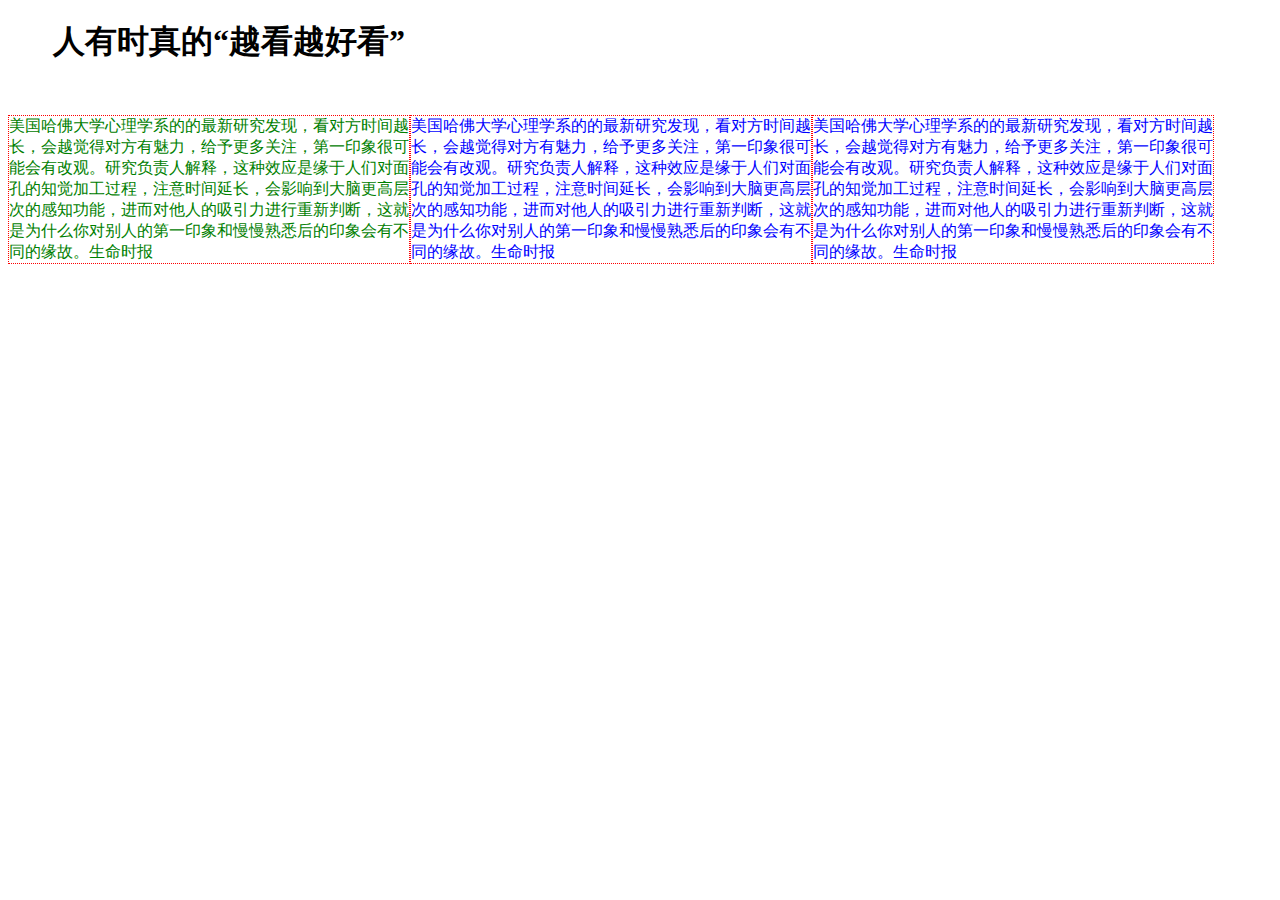
<file: index.html>
<!DOCTYPE html>
<html>

<head>
    <meta charset="utf-8">
    <meta http-equiv="X-UA-Compatible" content="IE=edge">
    <title>人有时真的“越看越好看”</title>
    <link rel="stylesheet" href="css/main.css">
</head>

<body>
    <h1 class="normal">人有时真的“越看越好看”</h1>
    <p class="green left">美国哈佛大学心理学系的的最新研究发现，看对方时间越长，会越觉得对方有魅力，给予更多关注，第一印象很可能会有改观。研究负责人解释，这种效应是缘于人们对面孔的知觉加工过程，注意时间延长，会影响到大脑更高层次的感知功能，进而对他人的吸引力进行重新判断，这就是为什么你对别人的第一印象和慢慢熟悉后的印象会有不同的缘故。生命时报
    </p>
    <p class="normal middle">美国哈佛大学心理学系的的最新研究发现，看对方时间越长，会越觉得对方有魅力，给予更多关注，第一印象很可能会有改观。研究负责人解释，这种效应是缘于人们对面孔的知觉加工过程，注意时间延长，会影响到大脑更高层次的感知功能，进而对他人的吸引力进行重新判断，这就是为什么你对别人的第一印象和慢慢熟悉后的印象会有不同的缘故。生命时报
    </p>
    <p class="normal right">美国哈佛大学心理学系的的最新研究发现，看对方时间越长，会越觉得对方有魅力，给予更多关注，第一印象很可能会有改观。研究负责人解释，这种效应是缘于人们对面孔的知觉加工过程，注意时间延长，会影响到大脑更高层次的感知功能，进而对他人的吸引力进行重新判断，这就是为什么你对别人的第一印象和慢慢熟悉后的印象会有不同的缘故。生命时报
    </p>
</body>

</html>
</file>
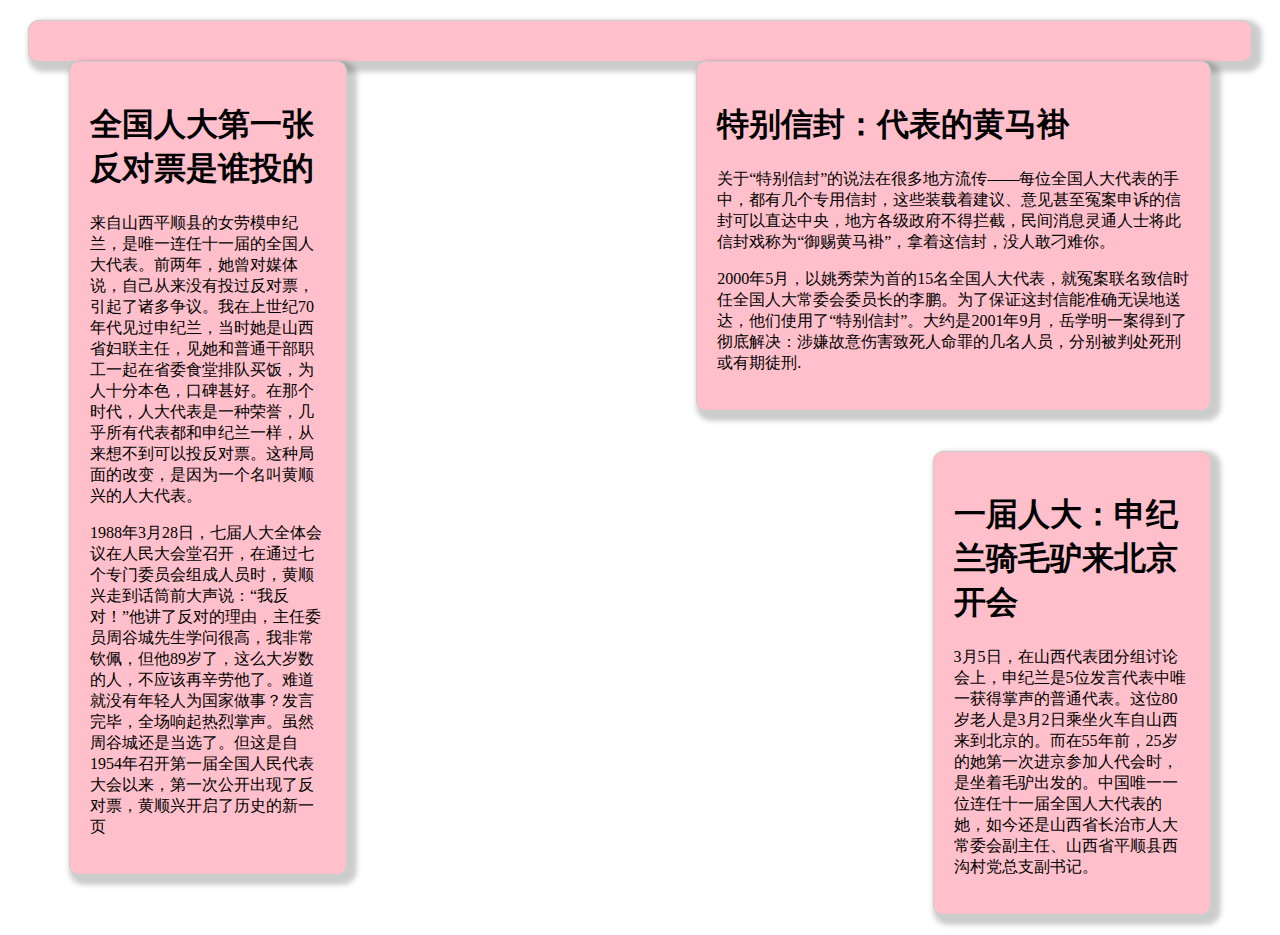
<file: 7/index.html>
<!DOCTYPE html>
<html>
<head>
	<meta charset="utf-8">
	<meta http-equiv="X-UA-Compatible" content="IE=edge">
	<title>定位相关属练习</title>
	<link rel="stylesheet" href="main.css">
</head>
<body>
<div>
	<div class="left">
	<h1>全国人大第一张反对票是谁投的</h1>
	<p>来自山西平顺县的女劳模申纪兰，是唯一连任十一届的全国人大代表。前两年，她曾对媒体说，自己从来没有投过反对票，引起了诸多争议。我在上世纪70年代见过申纪兰，当时她是山西省妇联主任，见她和普通干部职工一起在省委食堂排队买饭，为人十分本色，口碑甚好。在那个时代，人大代表是一种荣誉，几乎所有代表都和申纪兰一样，从来想不到可以投反对票。这种局面的改变，是因为一个名叫黄顺兴的人大代表。</p>
    <p>1988年3月28日，七届人大全体会议在人民大会堂召开，在通过七个专门委员会组成人员时，黄顺兴走到话筒前大声说：“我反对！”他讲了反对的理由，主任委员周谷城先生学问很高，我非常钦佩，但他89岁了，这么大岁数的人，不应该再辛劳他了。难道就没有年轻人为国家做事？发言完毕，全场响起热烈掌声。虽然周谷城还是当选了。但这是自1954年召开第一届全国人民代表大会以来，第一次公开出现了反对票，黄顺兴开启了历史的新一页</p>
	</div>
	<div class="middle">
	<h1>特别信封：代表的黄马褂</h1>
	<p>关于“特别信封”的说法在很多地方流传——每位全国人大代表的手中，都有几个专用信封，这些装载着建议、意见甚至冤案申诉的信封可以直达中央，地方各级政府不得拦截，民间消息灵通人士将此信封戏称为“御赐黄马褂”，拿着这信封，没人敢刁难你。</p>
      <p>2000年5月，以姚秀荣为首的15名全国人大代表，就冤案联名致信时任全国人大常委会委员长的李鹏。为了保证这封信能准确无误地送达，他们使用了“特别信封”。大约是2001年9月，岳学明一案得到了彻底解决：涉嫌故意伤害致死人命罪的几名人员，分别被判处死刑或有期徒刑.</p>
		
	</div>
	<div class="right">
	<h1>一届人大：申纪兰骑毛驴来北京开会</h1>
	<p>3月5日，在山西代表团分组讨论会上，申纪兰是5位发言代表中唯一获得掌声的普通代表。这位80岁老人是3月2日乘坐火车自山西来到北京的。而在55年前，25岁的她第一次进京参加人代会时，是坐着毛驴出发的。中国唯一一位连任十一届全国人大代表的她，如今还是山西省长治市人大常委会副主任、山西省平顺县西沟村党总支副书记。</p>
	</div>
	</div>
</body>
</html>
</file>
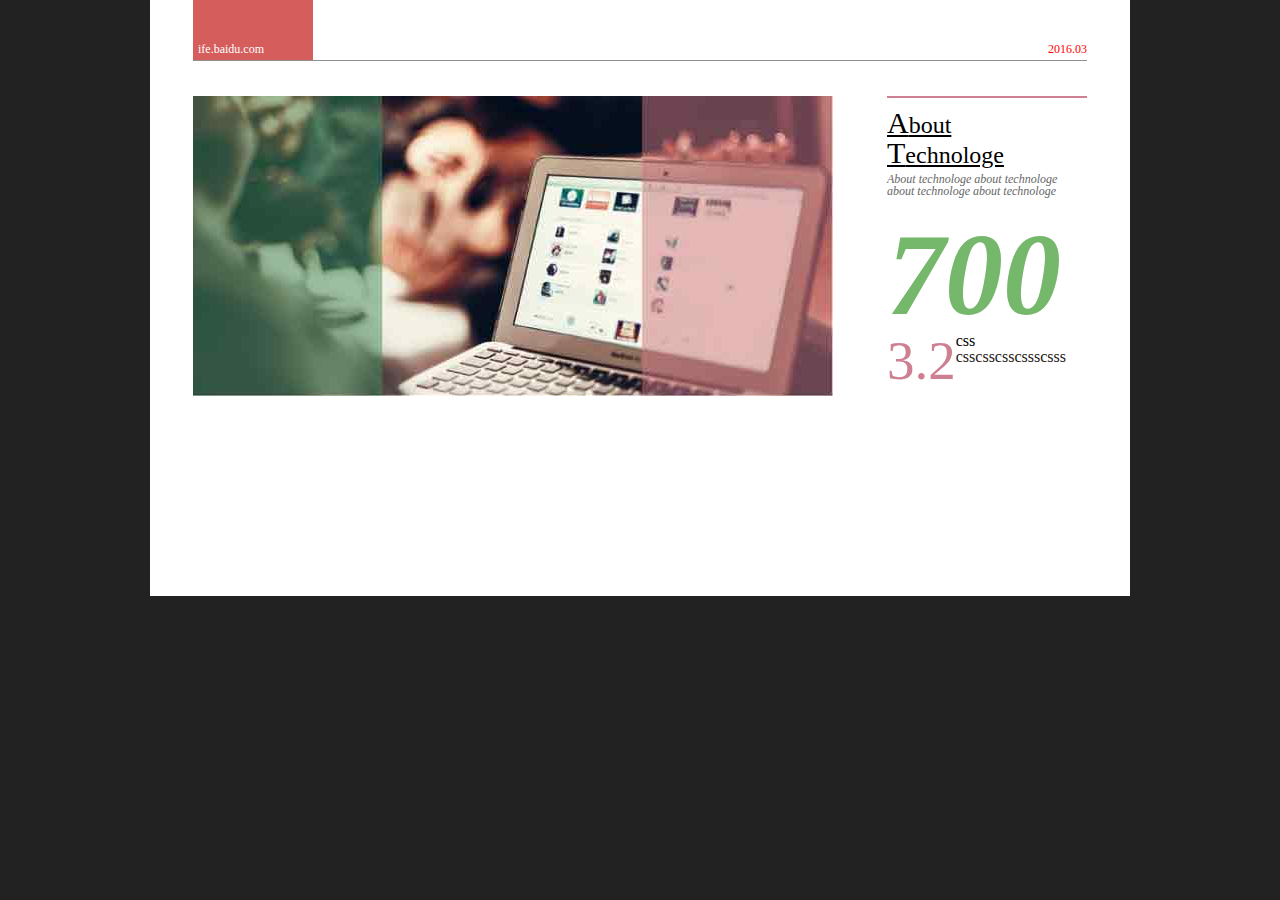
<file: 8-4/index.html>
<!DOCTYPE html>
<html lang="zh">

<head>
    <title>报纸布局综合练习</title>
    <meta charset='utf-8'>
    <link rel="stylesheet" type="text/css" href="reset.css">
    <link rel="stylesheet" type="text/css" href="main.css">
</head>

<body>
    <div class="main">
        <div class="head clearfix">
            <p>ife.baidu.com</p>
            <p>2016.03</p>
        </div>
        <div class="focus clearfix">
            <div class="focus-img"></div>
            <div class="focus-num">
                <h2>About </h2>
                <h2>Technologe</h2>
                <p class="desc">About technologe about technologe about technologe about technologe</p>
                <p class="num">700</p>
                <p class="an-num">3.2</p>
                <p class="css">css</p>
                <p class="last-desc">csscsscsscssscsss</p>
            </div>
        </div>
        <div class="intro"></div>
        <div class="feature"></div>
        <div class="foot"></div>
    </div>
</body>

</html>
</file>
<file: css/main.css>
p {
    color: red;
}

p.normal {
    color: blue;
}

.green {
    color: green;
}

h1 {
    margin: 10px 15px 25px 35px;
    border: 1px;
    red dashed;
    padding: 10px;
    width: 400px;
}

.left {
    float: left;
    width: 400px;
    border: 1px red dotted;
}

.middle {
    float: left;
    width: 400px;
    border: 1px red dotted;
}

.right {
    float: left;
    width: 400px;
    border: 1px red dotted;
}
</file>
<file: 7/main.css>
div {
	border: 1px #ccc solid;
	border-radius: 10px;
	background-color: pink;
    margin: 20px;
    box-shadow: 5px 5px 5px 5px rgba(0, 0, 0, 0.2);
    padding: 20px;
}
div.left{
	width:20%;
	float:left;
}
div.middle{
	width:40%;
	float:right;
}
div.right{
	width:20%;
	height:30%;
	float:right;
}
</file>
<file: 8-4/main.css>
body {
    background-color: #222222;
}


/*页头格式*/

div.main {
    width: 894px;
    background-color: #fff;
    /*margin-left=margin-right=auto时，该元素会在其父元素中居中*/
    margin: 0 auto;
    padding: 0 43px;
}

.head {
    border-bottom: 1px #938e8c solid;
    height: 60px;
    font: 12px 黑体;
}

.head p:nth-child(1) {
    color: #fff;
    /*display: table-cell;*/
    background-color: #D55D5C;
    width: 110px;
    height: 13px;
    /*vertical-align: bottom;*/
    padding: 5px;
    padding-top: 42px;
    float: left;
}

.head p:nth-child(2) {
    width: 110px;
    height: 13px;
    float: right;
    padding-top: 42px;
    color: red;
    text-align: right;
}


/*焦点内容区域格式*/

.focus {
    width: 100%;
    height: 500px;
    margin-top: 35px;
    font-family: 微软雅黑;
}

.focus-img {
    width: 640px;
    height: 300px;
    background-image: url(img/focus.jpg);
    float: left;
}

.focus-num {
    float: right;
    width: 200px;
    border-top: 2px #cc8091 solid;
    padding-top: 10px;
}

.focus-num h2 {
    font-size: 24px;
    text-decoration: underline;
    font-weight: lighter;
}

.focus-num h2::first-letter {
    font-size: 30px;
}

.focus-num p.desc {
    font-size: 12px;
    font-style: italic;
    color: #676767;
    margin-top: 5px;
}

.focus-num p.num {
    font-size: 116px;
    font-style: italic;
    color: #75b86b;
    font-weight: bold;
    margin-top: 20px;
}

p.an-num {
    font-size: 55px;
    color: #cc8091;
    float: left;
}

div.focus p.last-desc {
    color: #231815;
}
</file>
